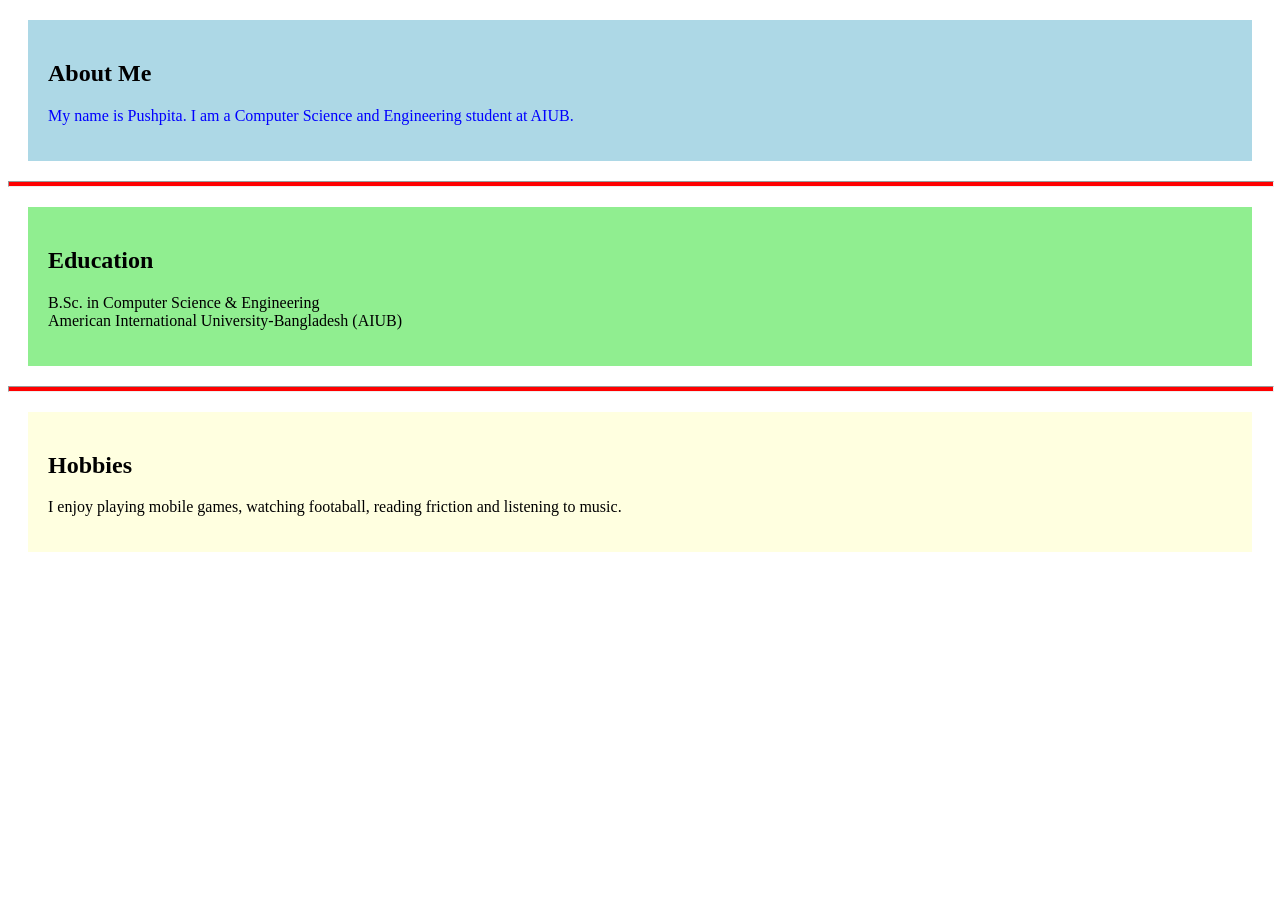
<file: Css-practice/Ltcss-2/index.html>
<!DOCTYPE html>
<html >

<head>
    
    <title>About Me</title>

    <style>

        
        .section{
            margin:20px;
            padding:20px;
        }

        
        #about{
            background-color:lightblue;
        }

        #education{
            background-color:lightgreen;
        }

        #hobbies{
            background-color:lightyellow;
        }

        
        hr{
            width:100%;
            height:4px;
            background-color:red;
        }

        

    </style>

</head>

<body>

    
    <div id="about" class="section">
        <h2>About Me</h2>

        <p style="color:blue;">
            My name is Pushpita. I am a Computer Science and Engineering student at AIUB.
        </p>
    </div>

    <hr>

    <!-- Education -->
    <div id="education" class="section">
        <h2>Education</h2>

        <p>
            B.Sc. in Computer Science & Engineering<br>
            American International University-Bangladesh (AIUB)
        </p>
    </div>

    <hr>

    
    <div id="hobbies" class="section">
        <h2>Hobbies</h2>

        <p>
            I enjoy playing mobile games, watching footaball, reading friction and listening to music.
        </p>
    </div>

</body>

</html>
</file>
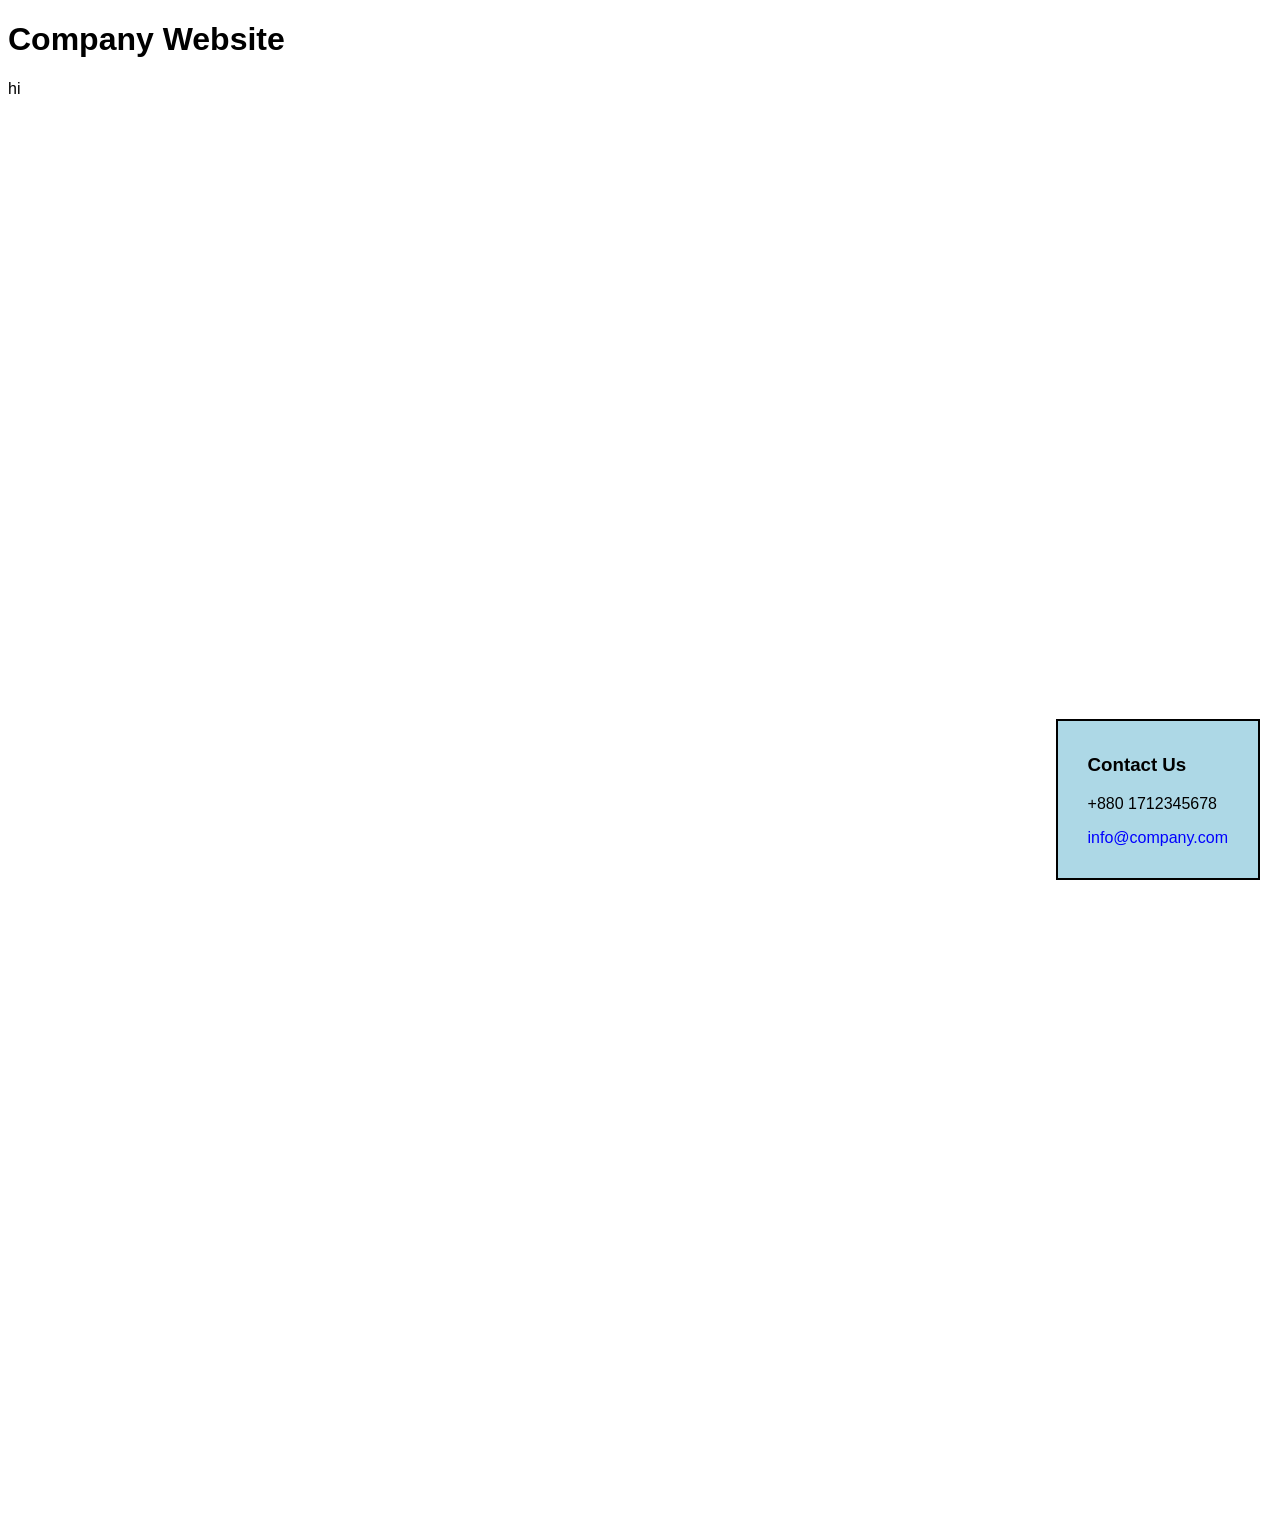
<file: Css-practice/Ltcss-5/index.html>
<!DOCTYPE html>
<html >

<head>
   
    <title>Floating Contact Widget</title>

    <style>

        body{
            font-family: Arial, sans-serif;
            height: 1500px;
        }

        .contact-box{
            position: fixed;
            bottom: 20px;
            right: 20px;

            background-color: lightblue;
            border: 2px solid black;
            padding: 15px 30px;
              z-index:1;
        }

        .contact-box:hover{
            background-color: lightgreen;
        }

        .contact-box a{
            text-decoration: none;
            color: blue;
        }

    </style>

</head>

<body>

    <h1>Company Website</h1>

    <p>
        hi
    </p>

    <div class="contact-box">

        <h3>Contact Us</h3>

        <p> +880 1712345678</p>

        <p>
            
            <a href="info@company.com">
                info@company.com
            </a>
        </p>

    </div>

</body>

</html>
</file>
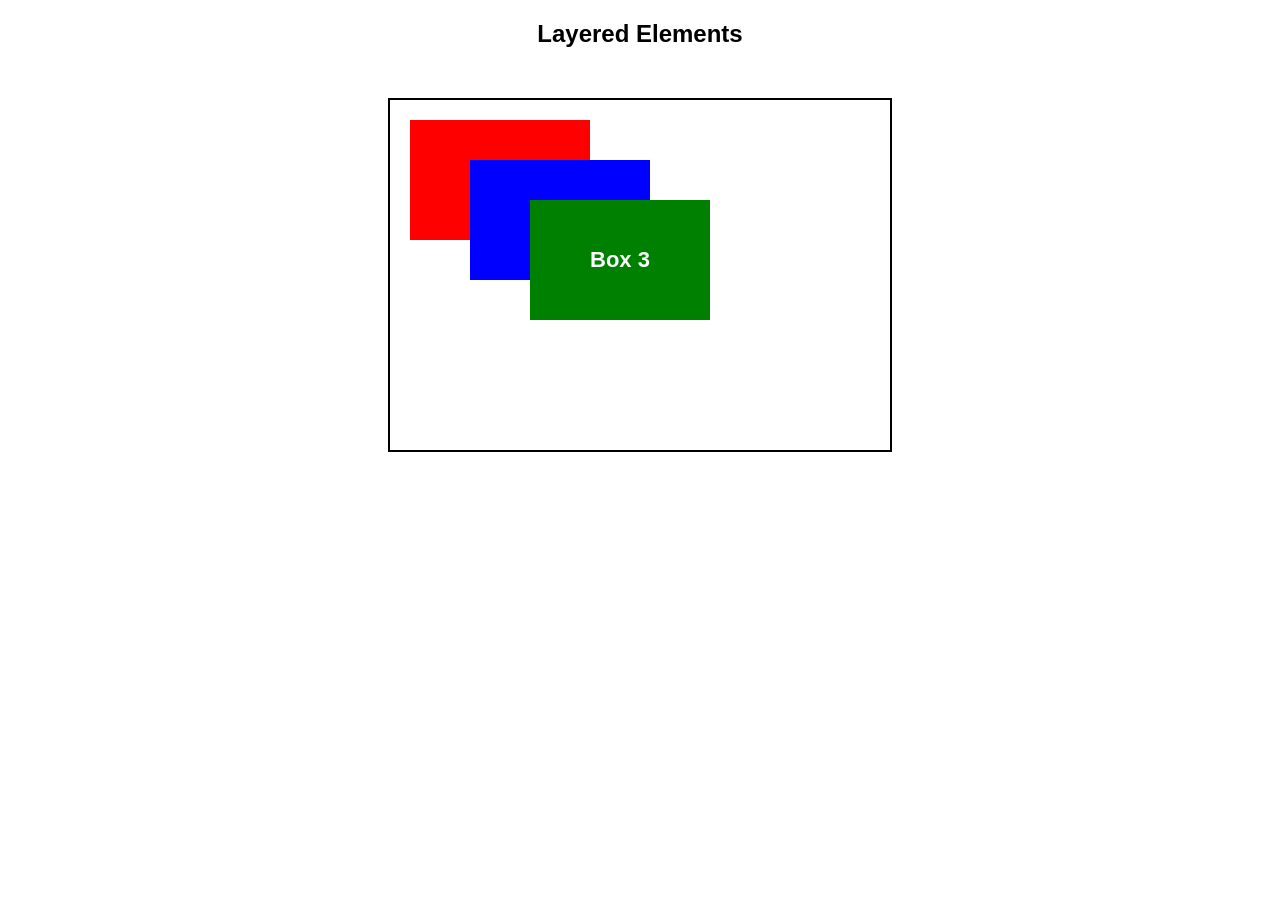
<file: Css-practice/Ltcss-6/index.html>
<!DOCTYPE html>
<html >
<head>

<title>Layered Elements Using Z-index</title>

<style>

body{
    font-family: Arial, sans-serif;
}


.container{
    position: relative;
    width: 500px;
    height: 350px;
    margin: 50px auto;
    border: 2px solid black;
}


.box{
    position: absolute;
    width: 180px;
    height: 120px;
    color: white;
    text-align: center;
    line-height: 120px;
    font-size: 22px;
    font-weight: bold;
}


.box1{
    background-color: red;
    top: 20px;
    left: 20px;
    z-index: 1;
}


.box2{
    background-color: blue;
    top: 60px;
    left: 80px;
    z-index: 2;
}

.box3{
    background-color: green;
    top: 100px;
    left: 140px;
    z-index: 3;
}

</style>

</head>
<body>

<h2 style="text-align:center;">Layered Elements </h2>

<div class="container">

    <div class="box box1">
        Box 1
    </div>

    <div class="box box2">
        Box 2
    </div>

    <div class="box box3">
        Box 3
    </div>

</div>

</body>
</html>
</file>
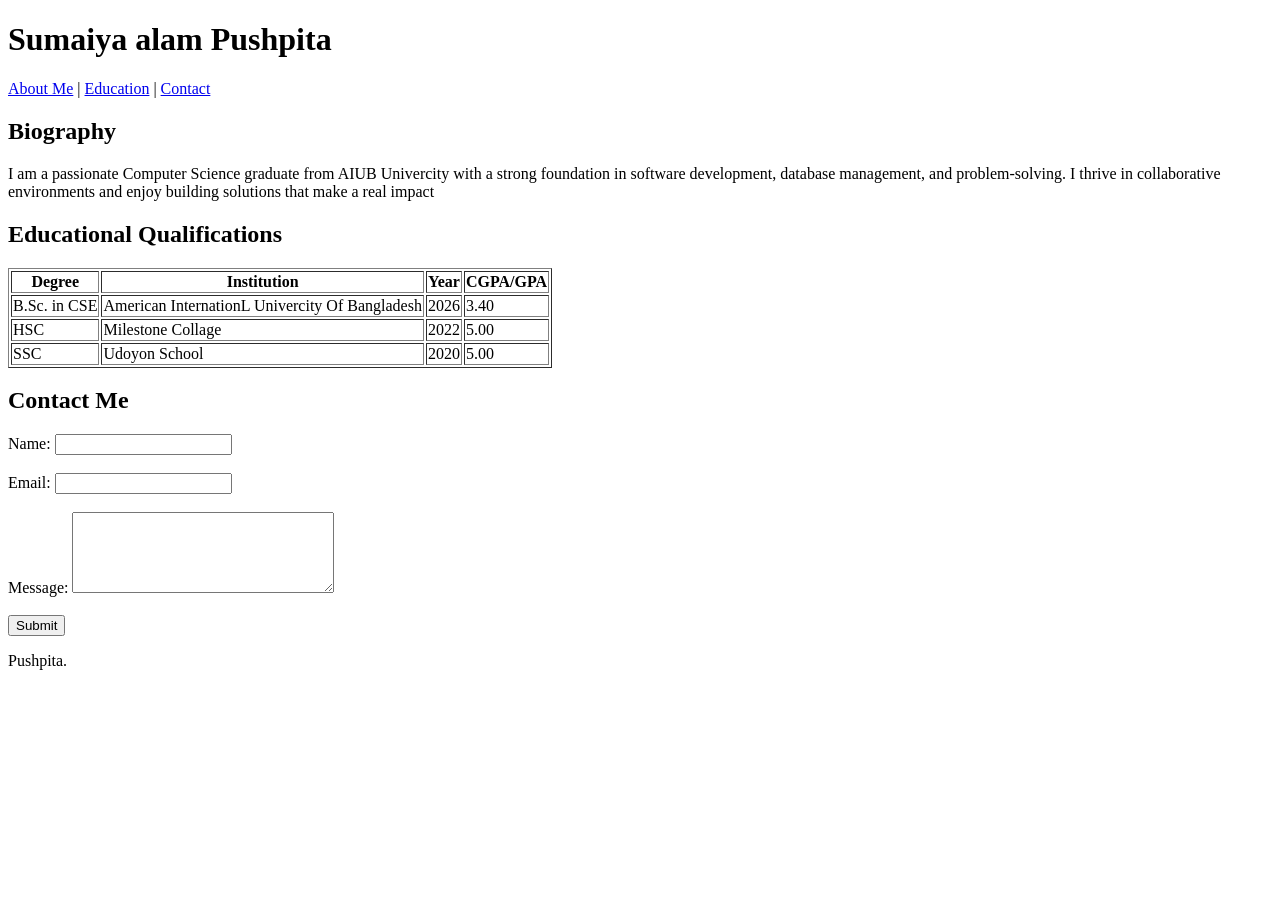
<file: HTML Practice/Lt-1/index.html>
<!DOCTYPE html>
<html>

<head>
    <meta name="author" content="Pushpita">
    <meta name="description" content="Personal Portfolio Website">
    <meta name="keywords" content="Portfolio, Student, Internship, HTML">
    <meta name="viewport" content="width=device-width, initial-scale=1.0">

    <title>My Portfolio</title>
</head>

<body>

    <header>
        <h1>Sumaiya alam Pushpita</h1>

        <nav>
            <a href="#about">About Me</a> |
            <a href="#education">Education</a> |
            <a href="#contact">Contact</a>
        </nav>
    </header>

    

        <section>
            <h2>Biography</h2>
            <p>
                I am a passionate Computer Science graduate from AIUB Univercity with a strong foundation in software development, database management, and problem-solving. I thrive in collaborative environments and enjoy building solutions that make a real impact
            </p>
        </section>

        
            <h2>Educational Qualifications</h2>

            <table border="1">
                <tr>
                    <th>Degree</th>
                    <th>Institution</th>
                    <th>Year</th>
                    <th>CGPA/GPA</th>
                </tr>

                <tr>
                    <td>B.Sc. in CSE</td>
                    <td>American InternationL Univercity Of Bangladesh</td>
                    <td>2026</td>
                    <td>3.40</td>
                </tr>

                <tr>
                    <td>HSC</td>
                    <td>Milestone Collage</td>
                    <td>2022</td>
                    <td>5.00</td>
                </tr>

                <tr>
                    <td>SSC</td>
                    <td>Udoyon School</td>
                    <td>2020</td>
                    <td>5.00</td>
                </tr>

            </table>
        

        
            <h2>Contact Me</h2>

            <form>
                <label for="name">Name:</label>
                <input type="text" id="name" name="name">
                <br>
                <br>

                <label for="email">Email:</label>
                <input type="email" id="email" name="email">
                <br>
                <br>

                <label for="message">Message:</label>
                <textarea id="message" name="message" rows="5" cols="30"></textarea>
                <br>
                <br>

                <input type="submit" >
            </form>
       
    

    <footer>
        <p> Pushpita.</p>
    </footer>

</body>

</html>
</file>
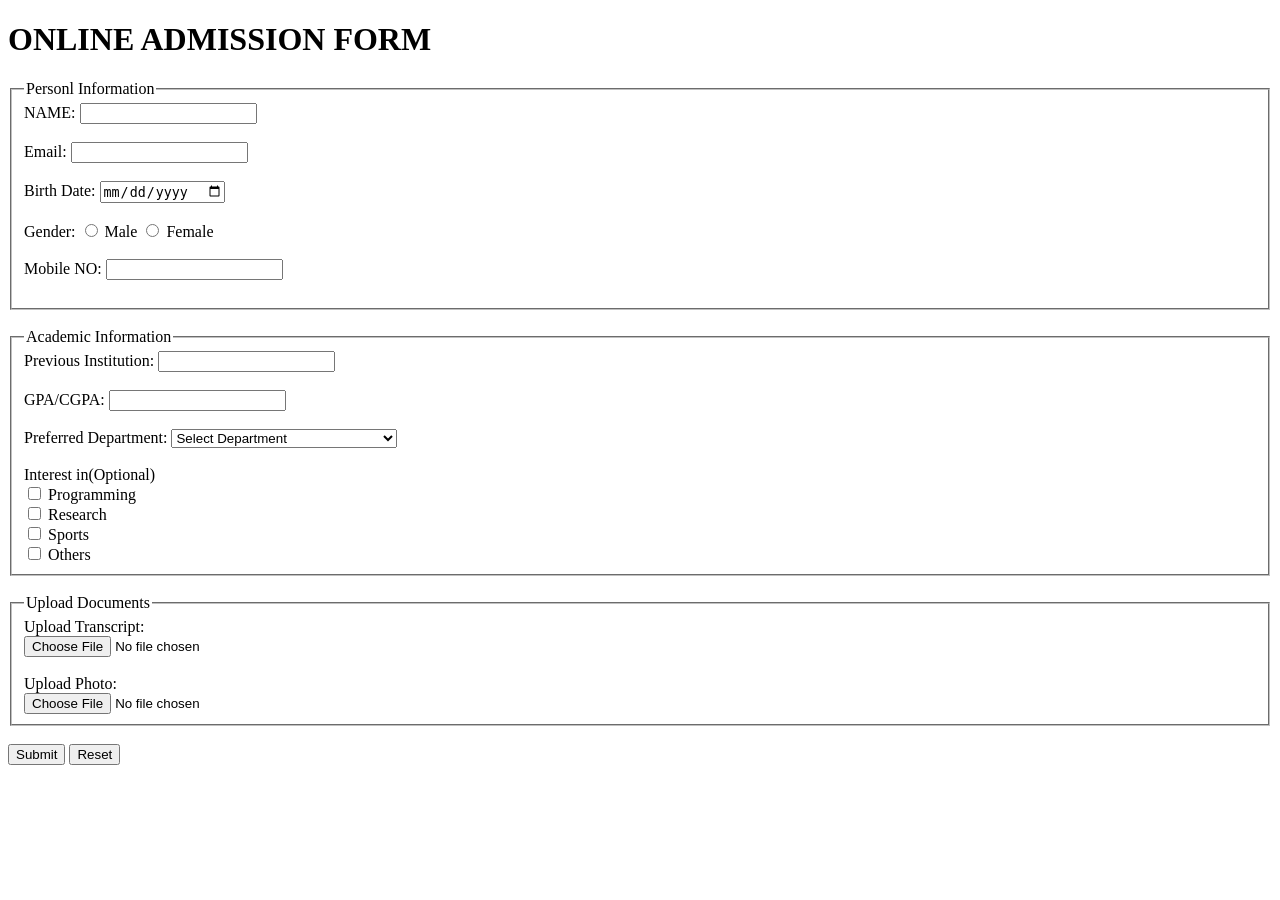
<file: HTML Practice/Lt-2/index.html>
<!DOCTYPE html>
<html>
    <head>
        <title>University Form</title>

    </head>
    <body>
        <h1>ONLINE ADMISSION FORM</h1>
        <form method="POST">
            <fieldset>
                <legend>Personl Information</legend>
        <label>NAME:</label>
        <input type="text" name="fname" required maxlength="30"> 
        <br>
        <br>
        <label>Email:</label>
        <input type="email" name="email" required maxlength="50"> 
        <br>
        <br>
        <label>Birth Date:</label>
        <input type="date" name="dob" required> 
        <br>
        <br>
        <label>Gender:</label>
        <input type="radio" name="gender" required>
        <label> Male</label> 
        <input type="radio" name="gender" required>
        <label> Female</label>
        <br>
        <br>
        <label>Mobile NO:</label>
        <input type="phone" name="no" required> 
        <br>
        <br>


        </fieldset>
        <br>

        <fieldset>
            <legend>Academic Information</legend>

            <label>Previous Institution:</label>
            <input type="text"  name="school" maxlength="100" required>
            <br>
            <br>

            <label>GPA/CGPA:</label>
            <input type="text"name="gpa" required>
            <br>
            <br>

            <label>Preferred Department:</label>
            <select name="department" required>
                <option value="">Select Department</option>
                <option value="CSE">Computer Science & Engineering</option>
                <option value="EEE">Electrical & Electronic Engineering</option>
                <option value="BBA">Business Administration</option>
                <option value="English">English</option>
            </select>
<br>
<br>
<label>Interest in(Optional)</label><br>
<input type="checkbox" id="programming" name="interest" value="Programming">
            <label >Programming</label><br>

            <input type="checkbox" id="research" name="interest" value="Research">
            <label >Research</label><br>

            <input type="checkbox" id="sports" name="interest" value="Sports">
            <label >Sports</label><br>

            <input type="checkbox" id="Others" name="others" value="others">
            <label >Others</label>


        </fieldset>
        <br>

        <fieldset>
            <legend>Upload Documents</legend>

            <label>Upload Transcript:</label><br>
            <input type="file"  name="transcript" required>
            <br>
            <br>

            <label >Upload Photo:</label><br>
            <input type="file" name="photo" required>
        </fieldset>

        <br>

        <input type="submit">
        <input type="reset" value="Reset">

    <br>




    </form>
    </body>
    
</html>
</file>
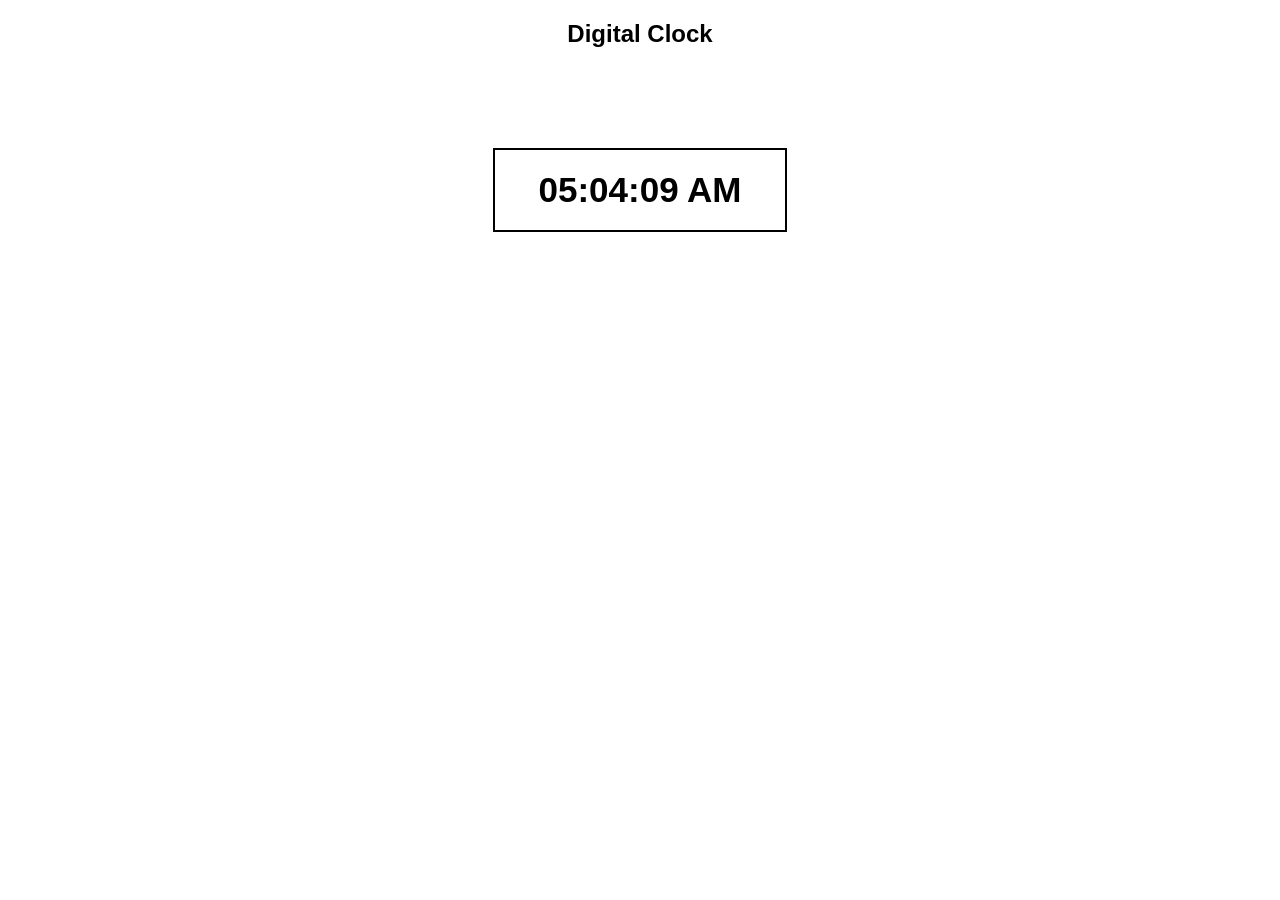
<file: js practive/ja2/index.html>
<!DOCTYPE html>
<html >
<head>

<title>Real-Time Clock</title>

<style>

body{
    font-family: Arial;
    text-align: center;
}

#clock{
    width: 250px;
    margin: 100px auto;
    padding: 20px;
    border: 2px solid black;
    font-size: 35px;
    font-weight: bold;
}

</style>

</head>
<body>

<h2>Digital Clock</h2>

<div id="clock"></div>

<script>

function showTime(){

    let now = new Date();

    let hours = now.getHours();
    let minutes = now.getMinutes();
    let seconds = now.getSeconds();

    let ampm = "AM";

    if(hours >= 12){
        ampm = "PM";
    }

    if(hours > 12){
        hours = hours - 12;
    }

    if(hours == 0){
        hours = 12;
    }

    if(hours < 10){
        hours = "0" + hours;
    }

    if(minutes < 10){
        minutes = "0" + minutes;
    }

    if(seconds < 10){
        seconds = "0" + seconds;
    }

    document.getElementById("clock").innerText =
    hours + ":" + minutes + ":" + seconds + " " + ampm;

}

setInterval(showTime,1000);

showTime();

</script>

</body>
</html>
</file>
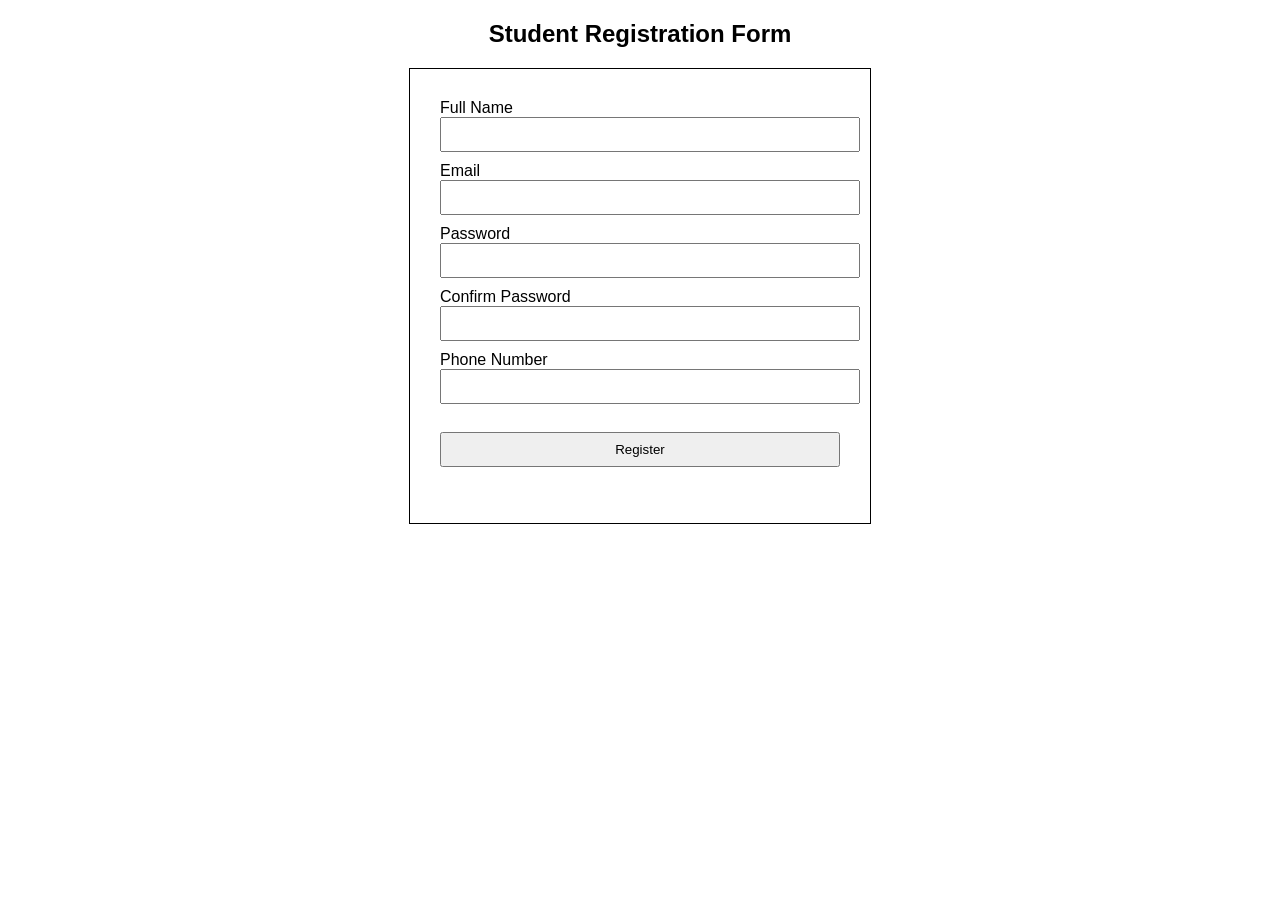
<file: js practive/js1/index.html>
<!DOCTYPE html>
<html>
<head>
 
    <title>Student Registration Form</title>

    <style>
        body{
            font-family: Arial, sans-serif;
        }

        form{
            width:400px;
            margin:auto;
            border:1px solid black;
            padding:30px;
        }

        input{
            width:100%;
            padding:8px;
            margin-bottom:10px;
        }

        .error{
            color:red;
            font-size:14px;
        }

        #success{
            color:green;
            font-weight:bold;
        }
    </style>
</head>
<body>

<h2 align="center">Student Registration Form</h2>

<form id="registerForm">

    <label>Full Name</label><br>
    <input type="text" id="name">
    <div class="error" id="nameError"></div>

    <label>Email</label><br>
    <input type="text" id="email">
    <div class="error" id="emailError"></div>

    <label>Password</label><br>
    <input type="password" id="password">
    <div class="error" id="passwordError"></div>

    <label>Confirm Password</label><br>
    <input type="password" id="confirmPassword">
    <div class="error" id="confirmError"></div>

    <label>Phone Number</label><br>
    <input type="text" id="phone">
    <div class="error" id="phoneError"></div>

    <br>

    <input type="submit" value="Register">

    <p id="success"></p>

</form>

<script>

document.getElementById("registerForm").addEventListener("submit", function(event){

    event.preventDefault();

    document.getElementById("nameError").innerText="";
    document.getElementById("emailError").innerText="";
    document.getElementById("passwordError").innerText="";
    document.getElementById("confirmError").innerText="";
    document.getElementById("phoneError").innerText="";
    document.getElementById("success").innerText="";

    let name=document.getElementById("name").value;
    let email=document.getElementById("email").value;
    let password=document.getElementById("password").value;
    let confirm=document.getElementById("confirmPassword").value;
    let phone=document.getElementById("phone").value;

    let valid=true;

    if(name==""){
        document.getElementById("nameError").innerText="Name is required";
        valid=false;
    }

    if(email.indexOf("@")==-1 || email.indexOf(".")==-1){
        document.getElementById("emailError").innerText="Invalid Email";
        valid=false;
    }

    if(password.length<6){
        document.getElementById("passwordError").innerText="Password must be at least 6 characters";
        valid=false;
    }

    if(password!=confirm){
        document.getElementById("confirmError").innerText="Passwords do not match";
        valid=false;
    }

    if(isNaN(phone)){
        document.getElementById("phoneError").innerText="Phone must contain only digits";
        valid=false;
    }

    if(phone==""){
        document.getElementById("phoneError").innerHTML="Phone no needed"
        valid=false;

    }

    if(valid){
        document.getElementById("success").innerText="Registration Successful!";
    }

});

</script>

</body>
</html>
</file>
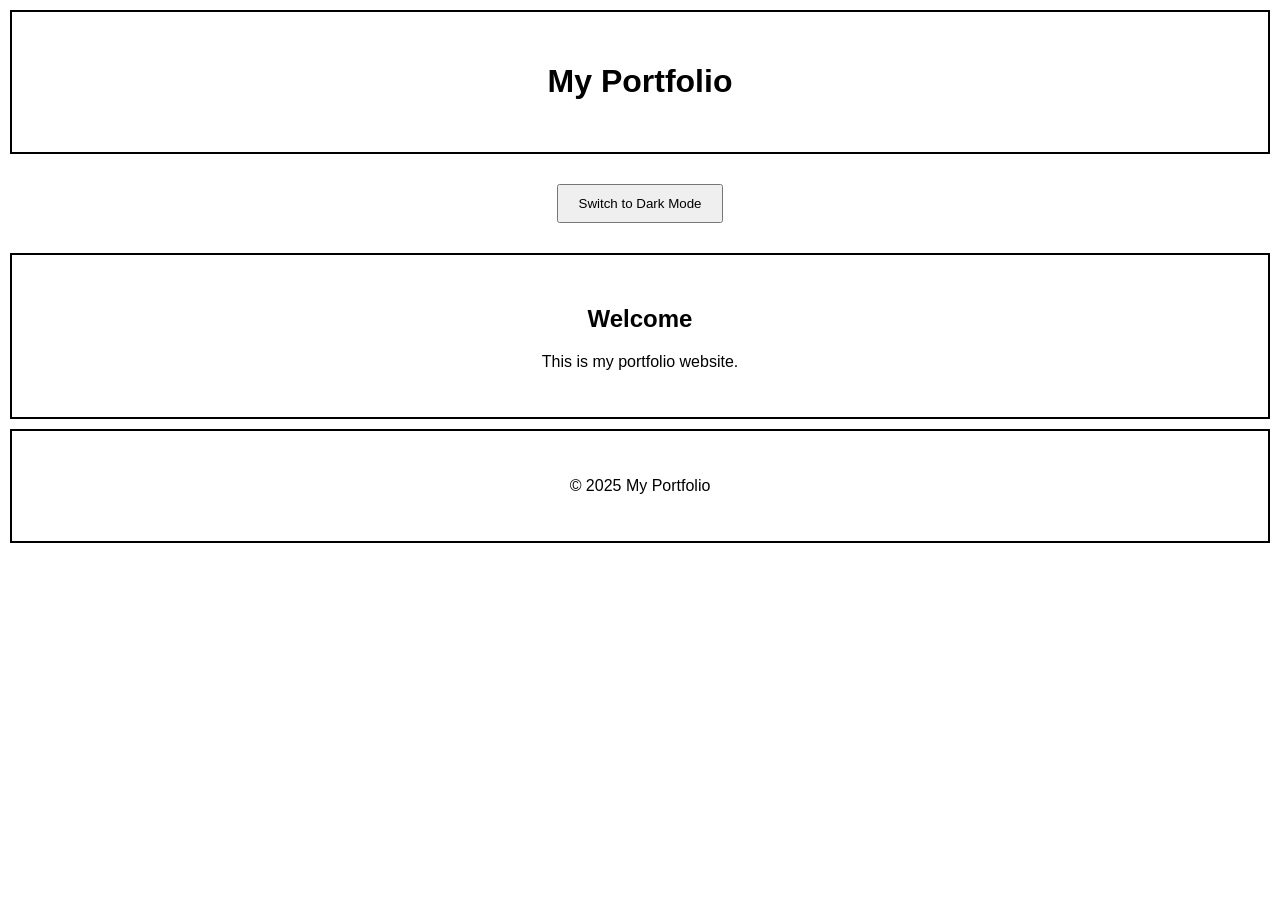
<file: js practive/js3/index.html>
<!DOCTYPE html>
<html>

<head>
    
    <title>Dark & Light Mode</title>

    <style>
        body{
            font-family: Arial, sans-serif;
            margin:0;
            text-align:center;
        }

        header, main, footer{
            padding:30px;
            border:2px solid black;
            margin:10px;
        }

        button{
            padding:10px 20px;
            margin:20px;
           
        }
    </style>
</head>

<body>

<header id="header">
    <h1>My Portfolio</h1>
</header>

<button id="btn" onclick="changeMode()">Switch to Dark Mode</button>

<main id="content">
    <h2>Welcome</h2>
    <p>This is my portfolio website.</p>
</main>

<footer id="footer">
    <p>&copy; 2025 My Portfolio</p>
</footer>

<script>

let darkMode = false;

function changeMode(){

    if(darkMode == false){

        document.body.style.backgroundColor = "black";
        document.body.style.color = "white";

        document.getElementById("header").style.backgroundColor = "#333";
        document.getElementById("content").style.backgroundColor = "#444";
        document.getElementById("footer").style.backgroundColor = "#333";

        document.getElementById("header").style.border = "2px solid white";
        document.getElementById("content").style.border = "2px solid white";
        document.getElementById("footer").style.border = "2px solid white";

        document.getElementById("btn").innerText = "Switch to Light Mode";

        darkMode = true;
    }

    else{

        document.body.style.backgroundColor = "white";
        document.body.style.color = "black";

        document.getElementById("header").style.backgroundColor = "white";
        document.getElementById("content").style.backgroundColor = "white";
        document.getElementById("footer").style.backgroundColor = "white";

        document.getElementById("header").style.border = "2px solid black";
        document.getElementById("content").style.border = "2px solid black";
        document.getElementById("footer").style.border = "2px solid black";

        document.getElementById("btn").innerText = "Switch to Dark Mode";

        darkMode = false;
    }

}

</script>

</body>
</html>
</file>
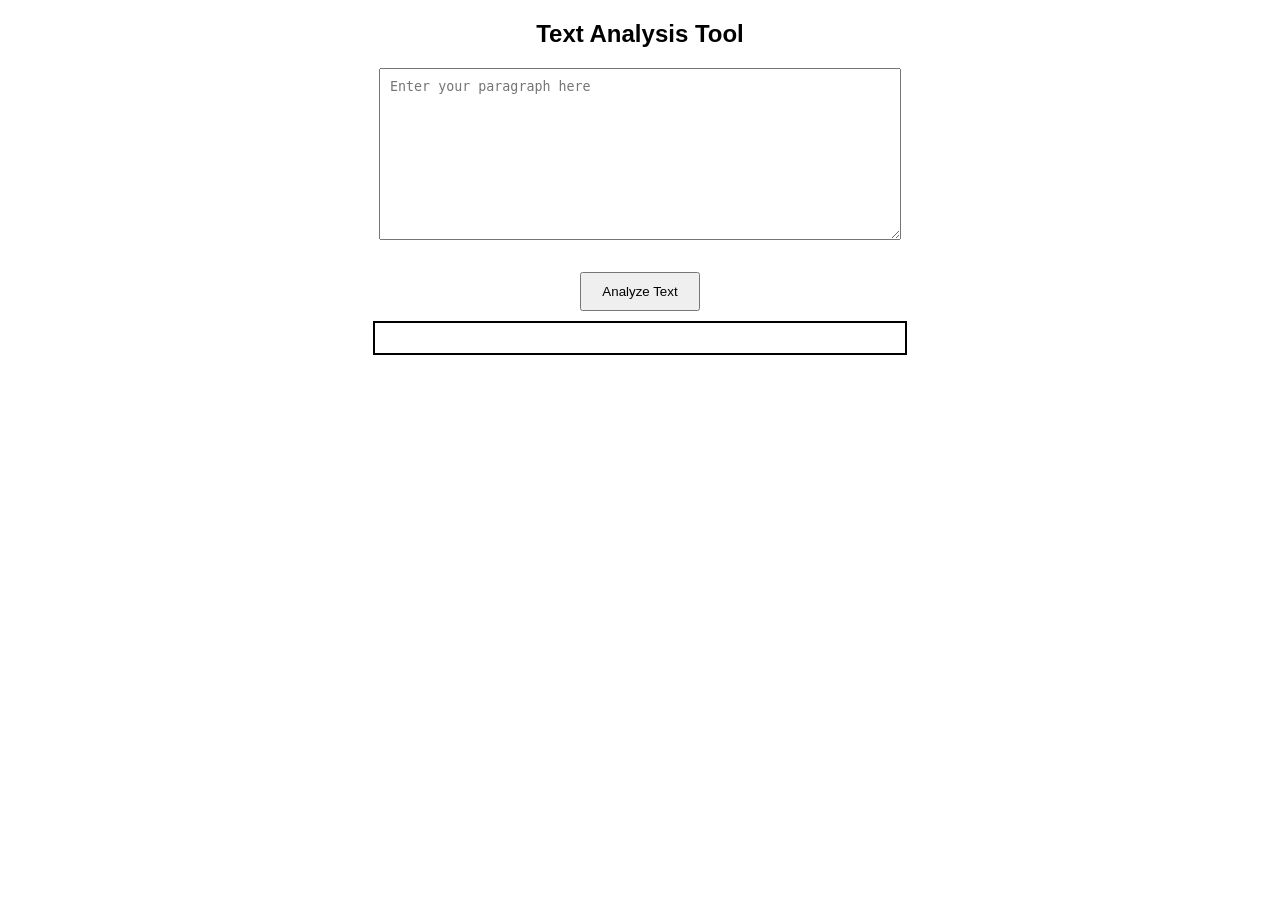
<file: js practive/js5/index.html>
<!DOCTYPE html>
<html >
<head>

<title>Text Analysis Tool</title>

<style>

body{
    font-family: Arial;
    text-align:center;
}

textarea{
    width:500px;
    height:150px;
    padding:10px;
}

button{
    padding:10px 20px;
    margin:10px;
}

#result{
    width:500px;
    margin:auto;
    border:2px solid black;
    padding:15px;
    text-align:left;
}

</style>

</head>
<body>

<h2>Text Analysis Tool</h2>

<textarea id="text" placeholder="Enter your paragraph here"></textarea>

<br><br>

<button onclick="analyzeText()">Analyze Text</button>

<div id="result"></div>

<script>

function analyzeText(){

    let text = document.getElementById("text").value;

    if(text== ""){
        document.getElementById("result").innerHTML = "Please enter some text.";
        return;
    }

    // Character Count
    let characters = text.length;

    // Word Count
    let words = text.trim().split(/\s+/).length;

    // Reverse Text
    let reverse = text.split("").reverse().join("");

    document.getElementById("result").innerHTML =
    "<h3>Analysis Result</h3>" +
    "<p><b>Total Characters:</b> " + characters + "</p>" +
    "<p><b>Total Words:</b> " + words + "</p>" +
    "<p><b>Reverse Text:</b> " + reverse + "</p>";

}

</script>

</body>
</html>
</file>
